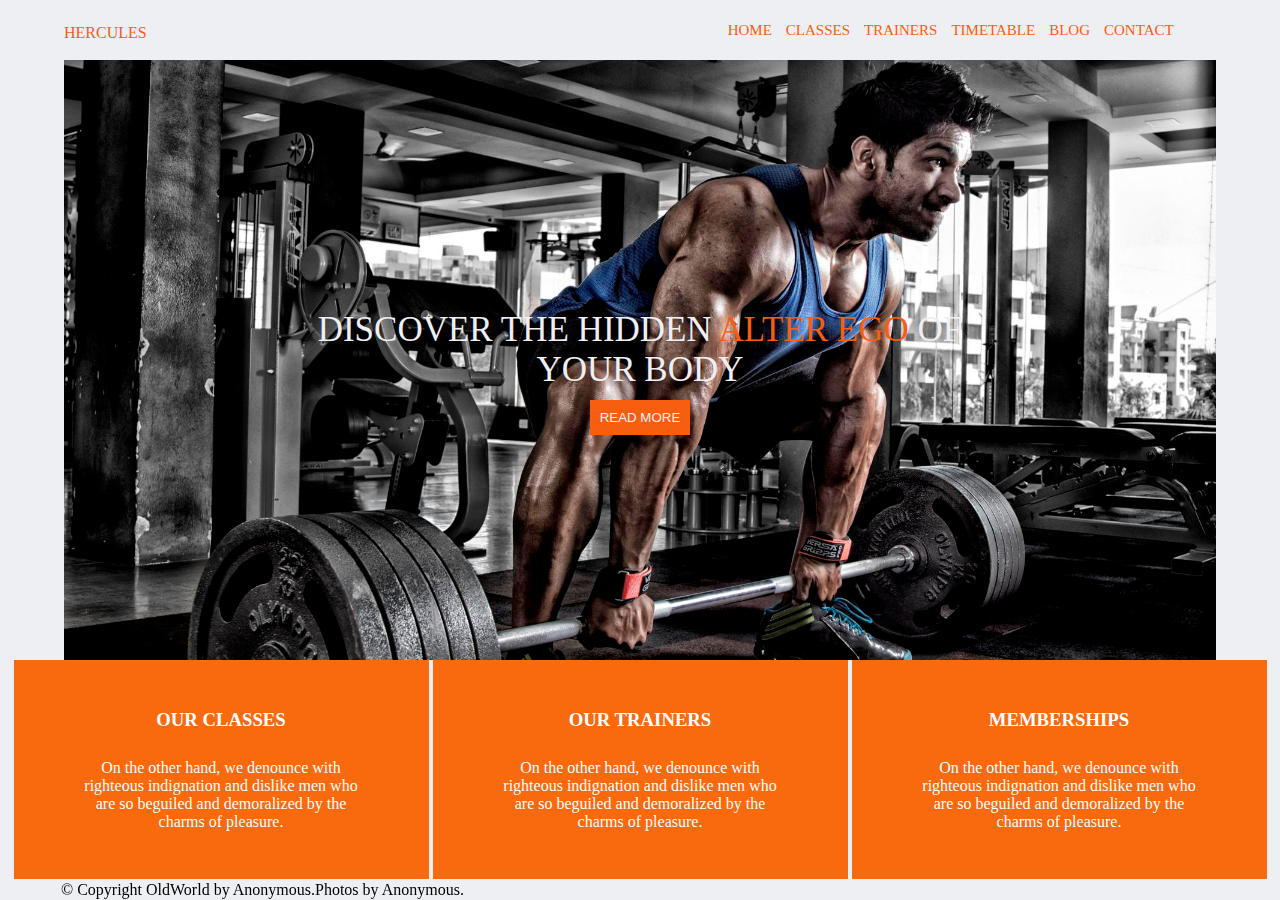
<file: CSS-Learning/Introduction-to-CSS-Lab/L2_01_Fitness-Site/Solution/index.html>
<!DOCTYPE html>
<html lang="en">
  <head>
    <meta charset="UTF-8" />
    <meta http-equiv="X-UA-Compatible" content="IE=edge" />
    <meta name="viewport" content="width=device-width, initial-scale=1.0" />
    <link rel="stylesheet" href="style.css" />
    <link
      rel="stylesheet"
      href="https://cdnjs.cloudflare.com/ajax/libs/font-awesome/6.4.2/css/all.min.css"
      integrity="sha512-z3gLpd7yknf1YoNbCzqRKc4qyor8gaKU1qmn+CShxbuBusANI9QpRohGBreCFkKxLhei6S9CQXFEbbKuqLg0DA=="
      crossorigin="anonymous"
      referrerpolicy="no-referrer"
    />
    <title>Fitness Site</title>
  </head>
  <body>
    <header>
      <section>
        <nav>
          <div class="nav-container">
            <p><i class="fas fa-dumbbell"></i> HERCULES</p>
            <div class="navigation">
              <ul>
                <li><a href="#">Home</a></li>
                <li><a href="#">Classes</a></li>
                <li><a href="#">Trainers</a></li>
                <li><a href="#">Timetable</a></li>
                <li><a href="#">Blog</a></li>
                <li><a href="#">Contact</a></li>
              </ul>
            </div>
          </div>
        </nav>
      </section>

      <section>
        <p>DISCOVER THE HIDDEN <span>ALTER EGO</span> OF YOUR BODY</p>
        <button>READ MORE</button>
      </section>
    </header>

    <main>
      <article>
        <h3>OUR CLASSES</h3>
        <p>
          On the other hand, we denounce with righteous indignation and dislike
          men who are so beguiled and demoralized by the charms of pleasure.
        </p>
      </article>
      <article>
        <h3>OUR TRAINERS</h3>
        <p>
          On the other hand, we denounce with righteous indignation and dislike
          men who are so beguiled and demoralized by the charms of pleasure.
        </p>
      </article>
      <article>
        <h3>MEMBERSHIPS</h3>
        <p>
          On the other hand, we denounce with righteous indignation and dislike
          men who are so beguiled and demoralized by the charms of pleasure.
        </p>
      </article>
    </main>

    <footer>
      &copy; Copyright OldWorld by Anonymous.Photos by Anonymous.
      <div class="footer">
        <a href="https://www.facebook.com/"
          ><i class="fa-brands fa-facebook-f"></i
        ></a>

        <i class="fa-brands fa-linkedin"></i>
        <i class="fa-brands fa-instagram"></i>
        <i class="fa-brands fa-github"></i>
        <i class="fa-brands fa-pinterest-p"></i>
      </div>
    </footer>
  </body>
</html>
</file>
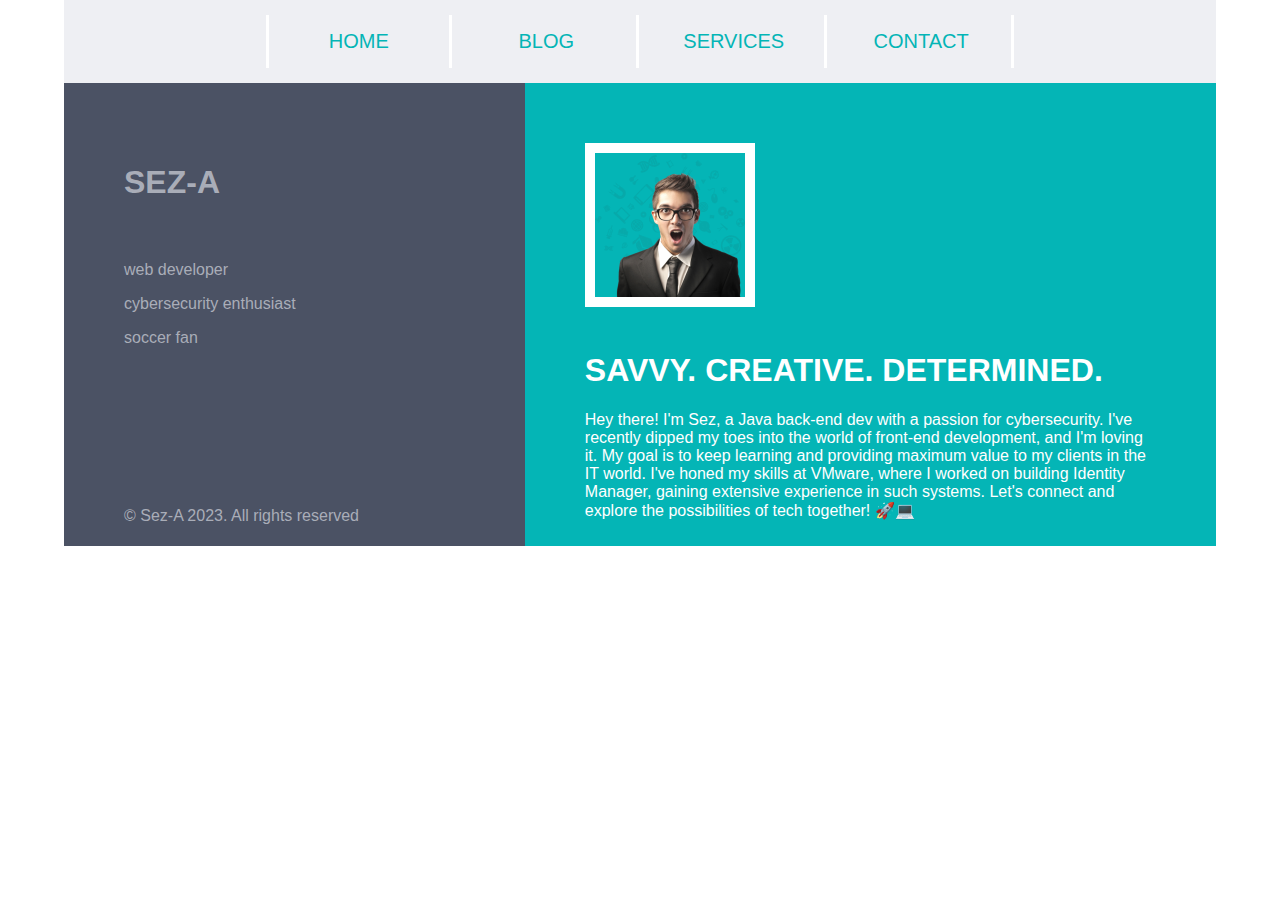
<file: CSS-Learning/Introduction-to-CSS-Lab/L2_02_Portfolio/Solution/index.html>
<!DOCTYPE html>
<html lang="en">
  <head>
    <meta charset="UTF-8" />
    <meta http-equiv="X-UA-Compatible" content="IE=edge" />
    <meta name="viewport" content="width=device-width, initial-scale=1.0" />
    <link rel="stylesheet" href="style.css" />
    <link
      rel="stylesheet"
      href="https://cdnjs.cloudflare.com/ajax/libs/font-awesome/6.4.2/css/all.min.css"
      integrity="sha512-z3gLpd7yknf1YoNbCzqRKc4qyor8gaKU1qmn+CShxbuBusANI9QpRohGBreCFkKxLhei6S9CQXFEbbKuqLg0DA=="
      crossorigin="anonymous"
      referrerpolicy="no-referrer"
    />
    <title>Portfolio</title>
  </head>
  <body>
    <header>
      <nav>
        <ul>
          <li>
            <i class="fas fa-home"></i>
            <a href=""> Home</a>
          </li>
          <li>
            <i class="fas fa-blog"></i>
            <a href="">Blog</a>
          </li>
          <li>
            <i class="fas fa-industry"></i>
            <a href="">Services</a>
          </li>
          <li>
            <i class="fas fa-envelope"></i>
            <a href=""> Contact</a>
          </li>
        </ul>
      </nav>
    </header>
    <main>
      <section>
        <article>
          <h1>SEZ-A</h1>

          <div class="skills">
            <p>web developer</p>
            <p>cybersecurity enthusiast</p>
            <p>soccer fan</p>
          </div>

          <div class="social-networks">
            <i class="fa-brands fa-linkedin"></i>
            <i class="fa-brands fa-instagram"></i>
            <i class="fa-brands fa-github"></i>
            <i class="fa-brands fa-pinterest-p"></i>
          </div>
        </article>

        <p>&copy; Sez-A 2023. All rights reserved</p>
      </section>

      <section>
        <article>
          <img
            src="../Requirements-and-Resources/Images/thinking-man.png"
            alt="picture"
          />
        </article>
        <article>
          <!-- <div class="about-me"> -->
          <h1>SAVVY. CREATIVE. DETERMINED.</h1>
          <p>
            Hey there! I'm Sez, a Java back-end dev with a passion for
            cybersecurity. I've recently dipped my toes into the world of
            front-end development, and I'm loving it. My goal is to keep
            learning and providing maximum value to my clients in the IT world.
            I've honed my skills at VMware, where I worked on building Identity
            Manager, gaining extensive experience in such systems. Let's connect
            and explore the possibilities of tech together! 🚀💻
          </p>
          <!-- </div> -->
        </article>
      </section>
    </main>
  </body>
</html>
</file>
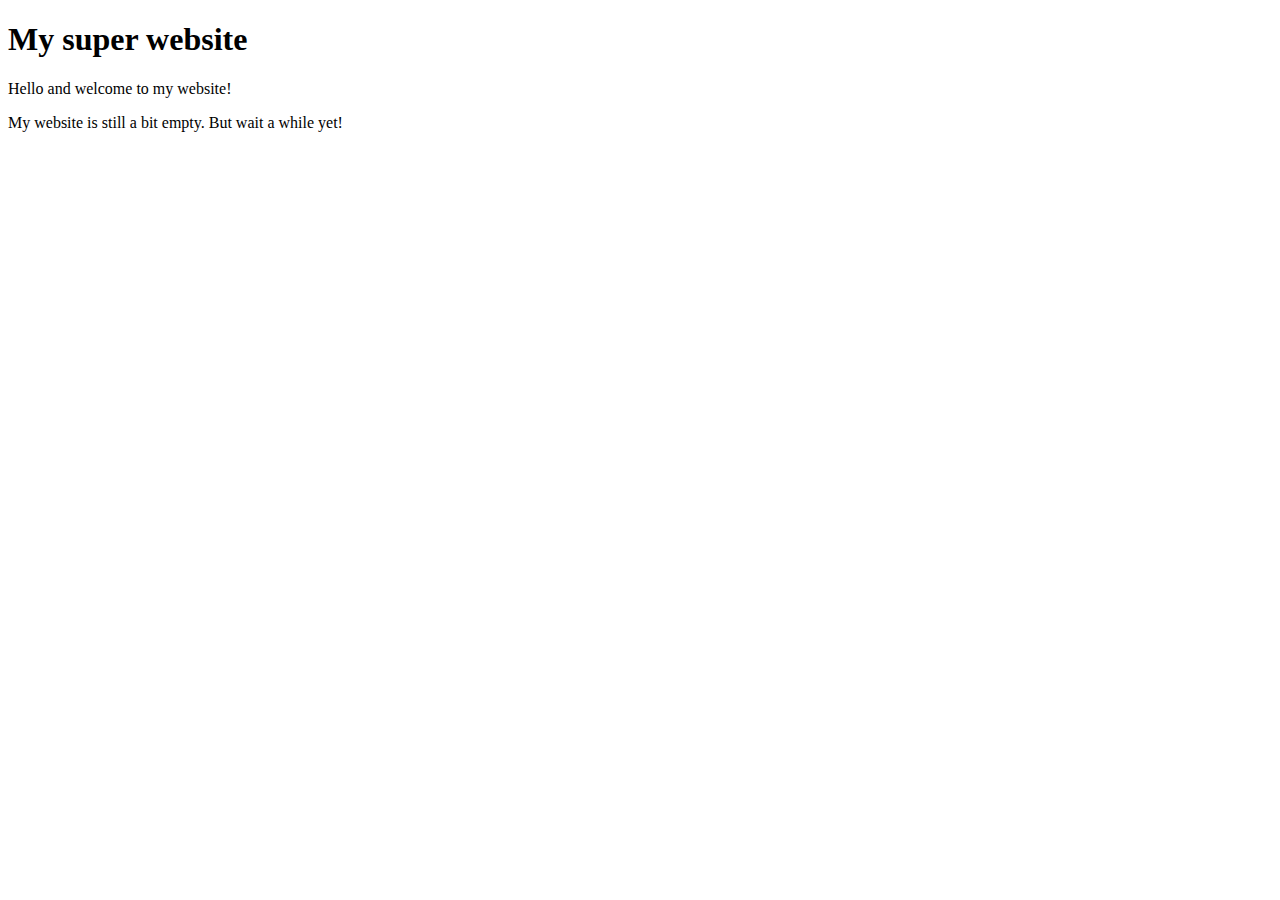
<file: HTML-Learning/Introduction-to-HTML-Exercise/L1_01_My-First-Page/Solution/index.html>
<!DOCTYPE html>
<html lang="en">
  <head>
    <meta charset="UTF-8" />
    <meta http-equiv="X-UA-Compatible" content="IE=edge" />
    <meta name="viewport" content="width=device-width, initial-scale=1.0" />
    <title>My First Page</title>
  </head>
  <body>
    <h1>My super website</h1>
    <p>Hello and welcome to my website!</p>
    <p>My website is still a bit empty. But wait a while yet!</p>
  </body>
</html>
</file>
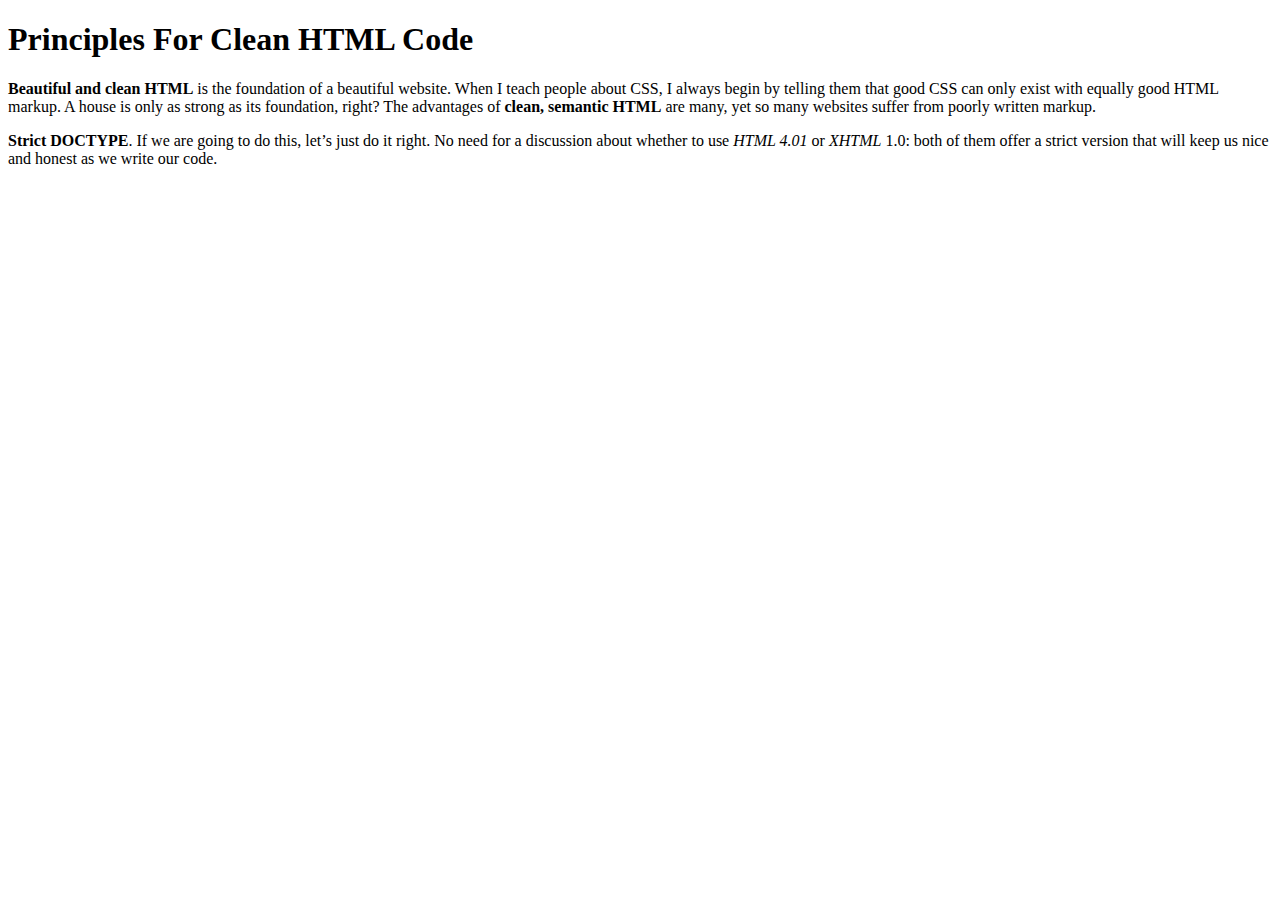
<file: HTML-Learning/Introduction-to-HTML-Exercise/L1_02_Paragraphs/Solution/index.html>
<!DOCTYPE html>
<html lang="en">
  <head>
    <meta charset="UTF-8" />
    <meta http-equiv="X-UA-Compatible" content="IE=edge" />
    <meta name="viewport" content="width=device-width, initial-scale=1.0" />
    <title>Paragraphs</title>
  </head>
  <body>
    <h1>Principles For Clean HTML Code</h1>
    <p>
      <strong>Beautiful and clean HTML</strong> is the foundation of a beautiful
      website. When I teach people about CSS, I always begin by telling them
      that good CSS can only exist with equally good HTML markup. A house is
      only as strong as its foundation, right? The advantages of
      <strong>clean, semantic HTML</strong> are many, yet so many websites
      suffer from poorly written markup.
    </p>
    <p>
      <strong>Strict DOCTYPE</strong>. If we are going to do this, let’s just do
      it right. No need for a discussion about whether to use
      <em>HTML 4.01</em> or <em>XHTML</em>
      1.0: both of them offer a strict version that will keep us nice and honest
      as we write our code.
    </p>
  </body>
</html>
</file>
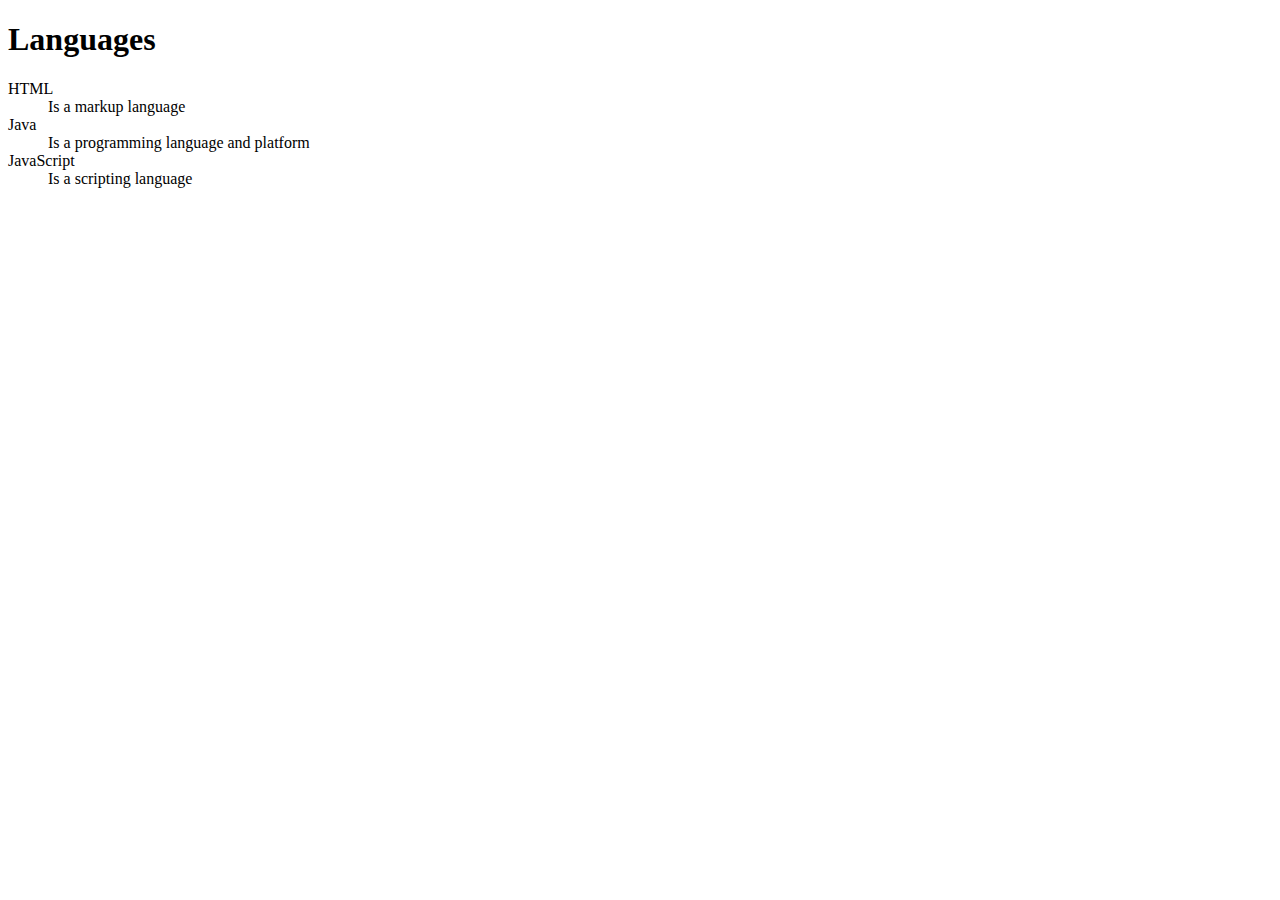
<file: HTML-Learning/Introduction-to-HTML-Exercise/L1_03_Description-List/Solution/index.html>
<!DOCTYPE html>
<html lang="en">
  <head>
    <meta charset="UTF-8" />
    <meta http-equiv="X-UA-Compatible" content="IE=edge" />
    <meta name="viewport" content="width=device-width, initial-scale=1.0" />
    <title>Description List</title>
  </head>
  <body>
    <h1>Languages</h1>
    <dl>
      <dt>HTML</dt>
      <dd>Is a markup language</dd>
      <dt>Java</dt>
      <dd>Is a programming language and platform</dd>
      <dt>JavaScript</dt>
      <dd>Is a scripting language</dd>
    </dl>
  </body>
</html>
</file>
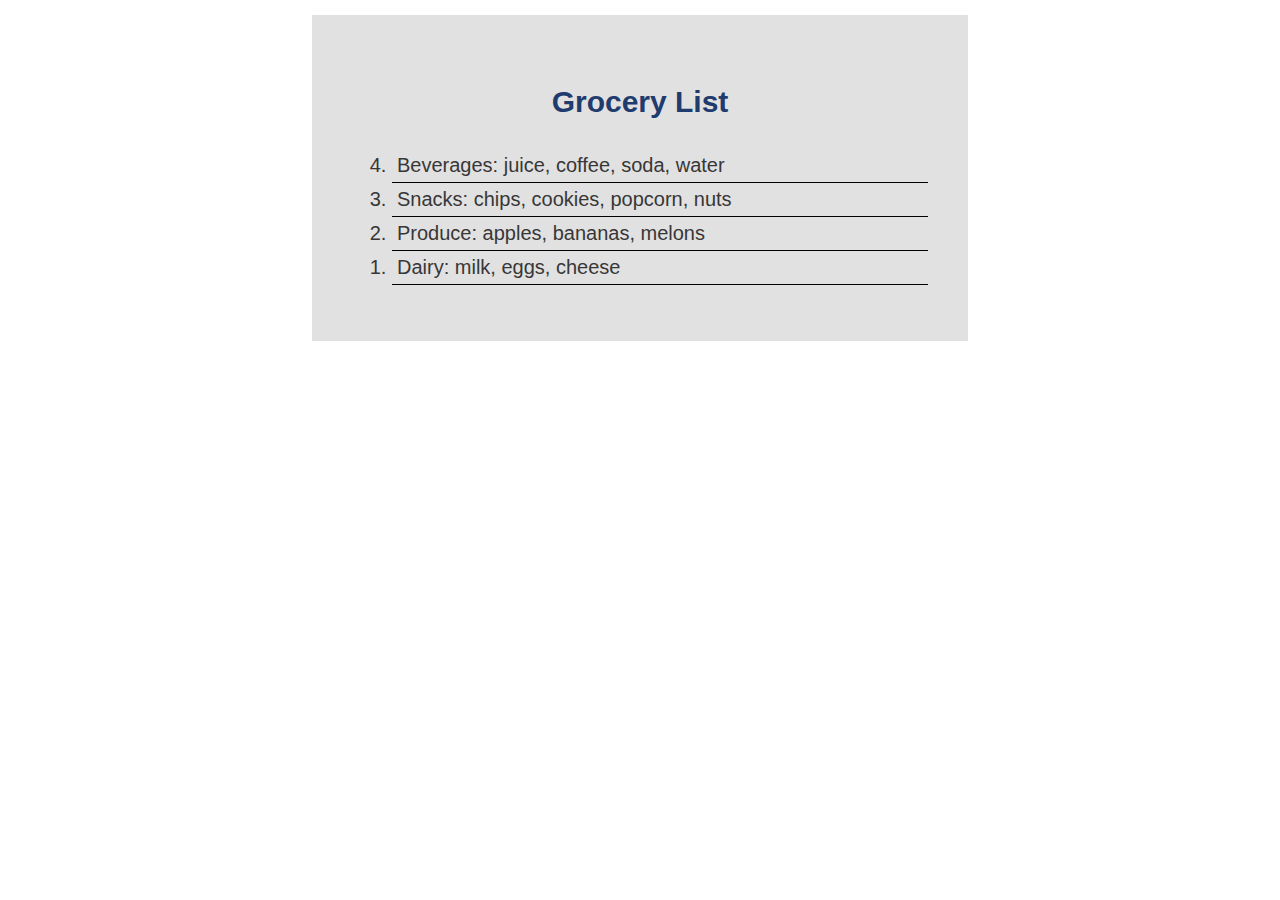
<file: HTML-Learning/Introduction-to-HTML-Exercise/L1_04_Reversed-List/Solution/index.html>
<!DOCTYPE html>
<html lang="en">
  <head>
    <meta charset="UTF-8" />
    <meta http-equiv="X-UA-Compatible" content="IE=edge" />
    <meta name="viewport" content="width=device-width, initial-scale=1.0" />
    <link rel="stylesheet" href="styles.css" />
    <title>Reversed List</title>
  </head>
  <body>
    <section>
      <article>
        <h3>Grocery List</h3>

        <ol reversed>
          <li>Beverages: juice, coffee, soda, water</li>
          <li>Snacks: chips, cookies, popcorn, nuts</li>
          <li>Produce: apples, bananas, melons</li>
          <li>Dairy: milk, eggs, cheese</li>
        </ol>
      </article>
    </section>
  </body>
</html>
</file>
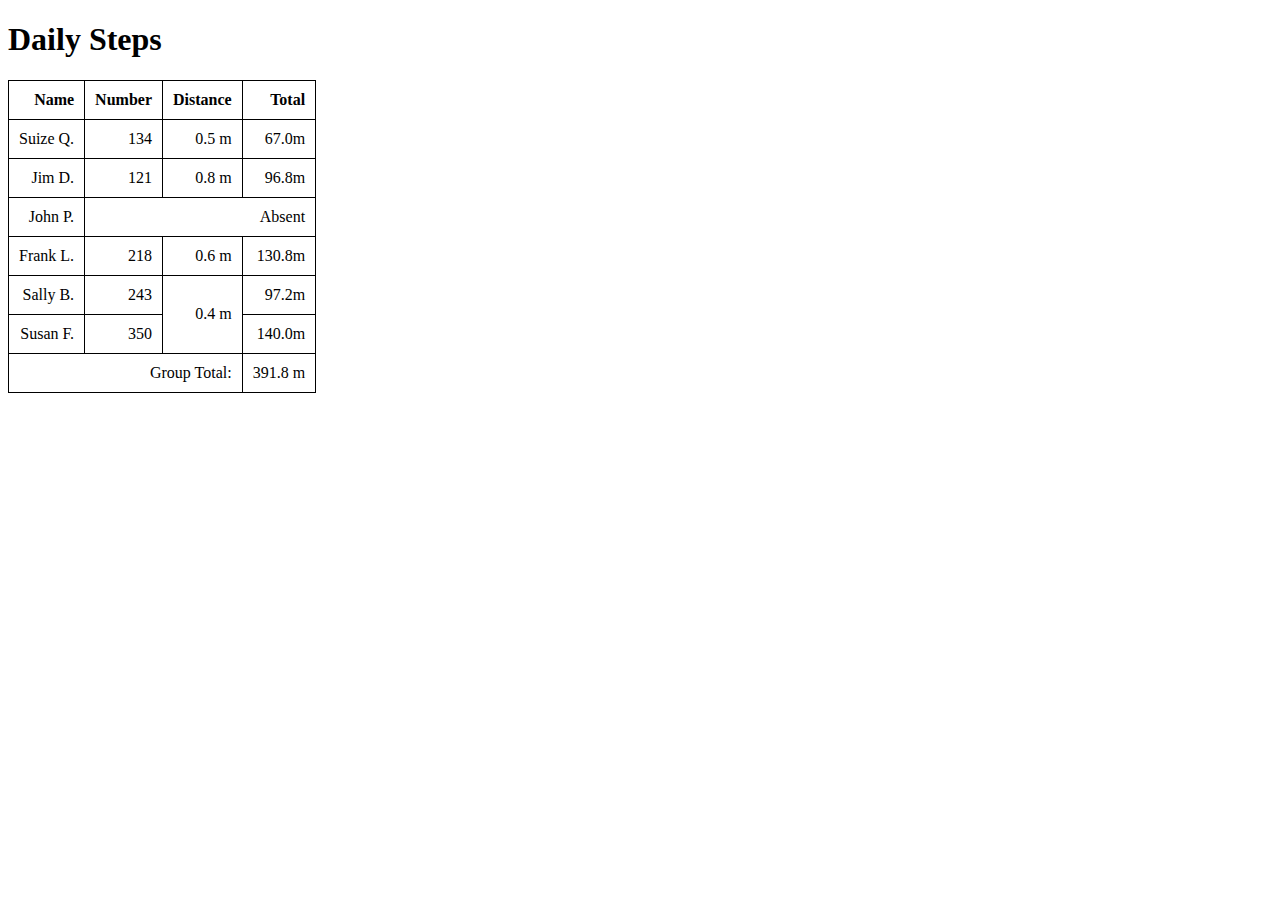
<file: HTML-Learning/Introduction-to-HTML-Exercise/L1_05_Table/Solution/index.html>
<!DOCTYPE html>
<html lang="en">
  <head>
    <meta charset="UTF-8" />
    <meta http-equiv="X-UA-Compatible" content="IE=edge" />
    <meta name="viewport" content="width=device-width, initial-scale=1.0" />
    <link rel="stylesheet" href="styles.css" />
    <title>Table</title>
  </head>
  <body>
    <h1>Daily Steps</h1>
    <table>
      <thead>
        <tr>
          <th>Name</th>
          <th>Number</th>
          <th>Distance</th>
          <th>Total</th>
        </tr>
      </thead>
      <tbody>
        <tr>
          <td>Suize Q.</td>
          <td>134</td>
          <td>0.5 m</td>
          <td>67.0m</td>
        </tr>
        <tr>
          <td>Jim D.</td>
          <td>121</td>
          <td>0.8 m</td>
          <td>96.8m</td>
        </tr>
        <tr>
          <td>John P.</td>
          <td colspan="3">Absent</td>
        </tr>
        <tr>
          <td>Frank L.</td>
          <td>218</td>
          <td>0.6 m</td>
          <td>130.8m</td>
        </tr>
        <tr>
          <td>Sally B.</td>
          <td>243</td>
          <td rowspan="2">0.4 m</td>
          <td>97.2m</td>
        </tr>
        <tr>
          <td>Susan F.</td>
          <td>350</td>
          <td>140.0m</td>
        </tr>
      </tbody>
      <tfoot>
        <tr>
          <td colspan="3">Group Total:</td>
          <td>391.8 m</td>
        </tr>
      </tfoot>
    </table>
  </body>
</html>
</file>
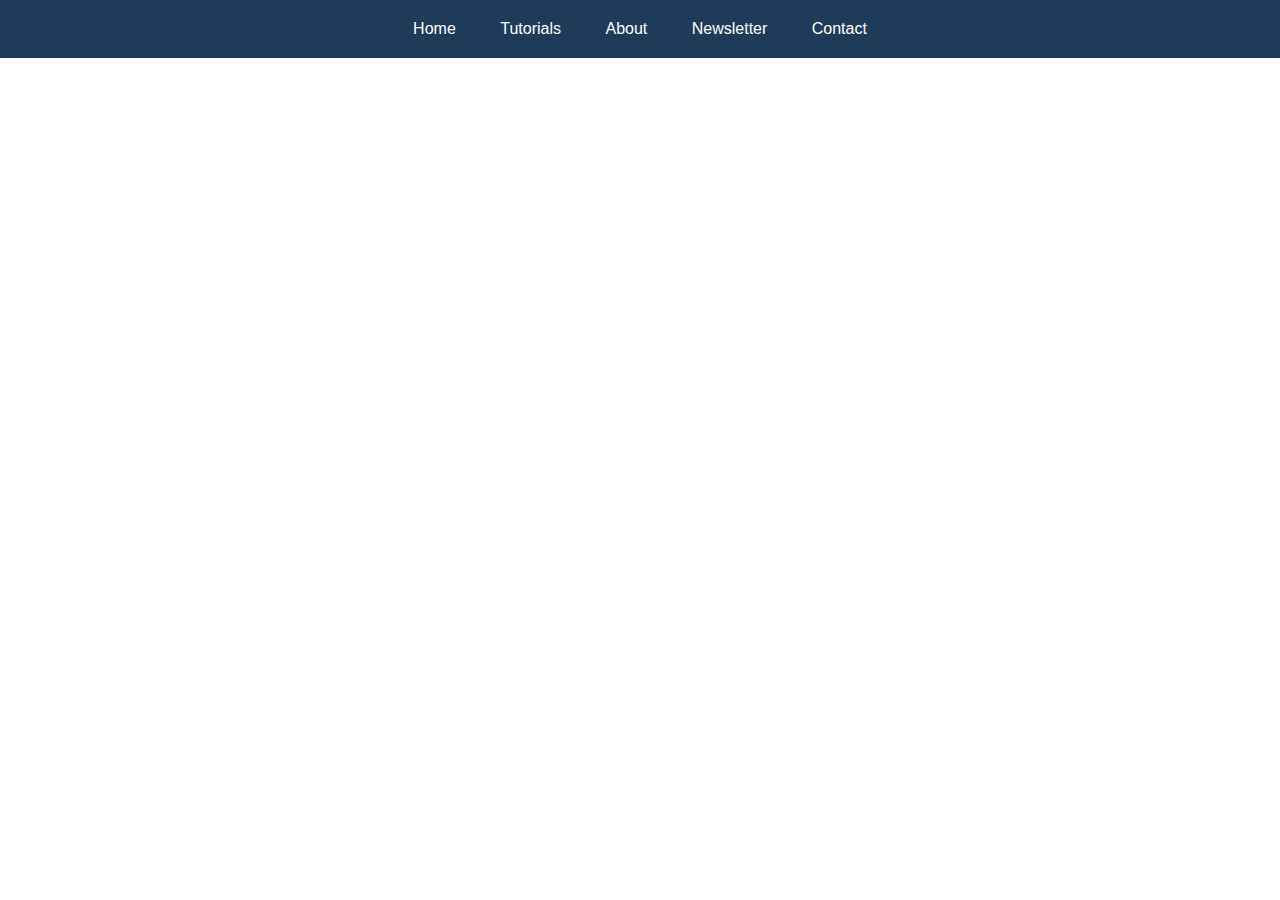
<file: HTML-Learning/Introduction-to-HTML-Lab/L1_01_Navigation-Bar/Solution/index.html>
<!DOCTYPE html>
<html lang="en">
<head>
    <meta charset="UTF-8">
    <meta http-equiv="X-UA-Compatible" content="IE=edge">
    <meta name="viewport" content="width=device-width, initial-scale=1.0">
    <link rel="stylesheet" href="index.css">
    <title>Navigation Bar</title>
</head>
<body>
    <nav>
        <ul>
            <li>Home</li>
            <li>Tutorials</li>
            <li>About</li>
            <li>Newsletter</li>
            <li>Contact</li>
        </ul>
    </nav>
</body>
</html>
</file>
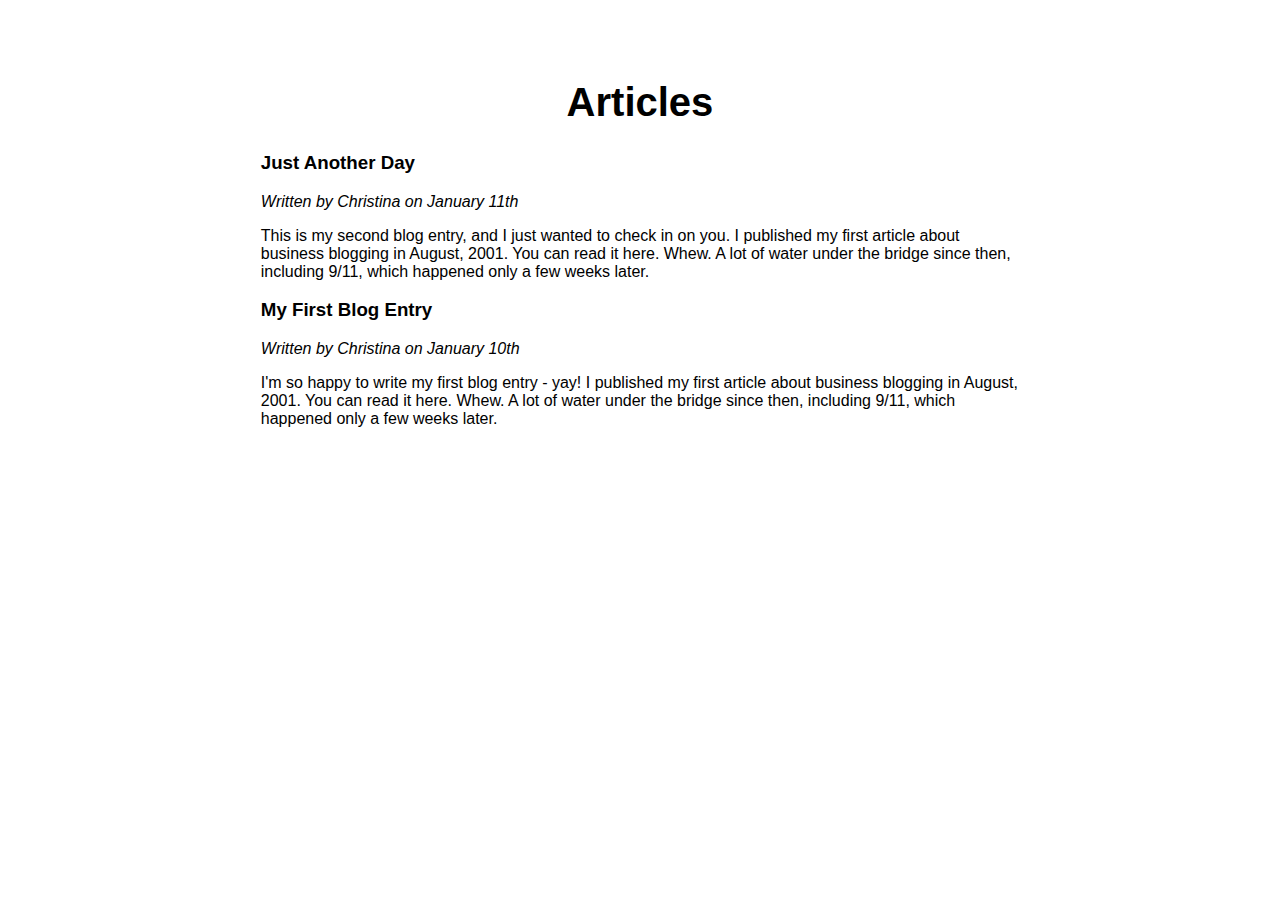
<file: HTML-Learning/Introduction-to-HTML-Lab/L1_02_Page-Content/Solution/index.html>
<!DOCTYPE html>
<html lang="en">
  <head>
    <meta charset="UTF-8" />
    <meta http-equiv="X-UA-Compatible" content="IE=edge" />
    <meta name="viewport" content="width=device-width, initial-scale=1.0" />
    <link rel="stylesheet" href="index.css" />
    <title>Page Content</title>
  </head>
  <body>
    <section>
      <h1>Articles</h1>
      <article>
        <header>
          <h3>Just Another Day</h3>
          <em>Written by Christina on January 11th</em>
        </header>
        <p>
          This is my second blog entry, and I just wanted to check in on you. I
          published my first article about business blogging in August, 2001.
          You can read it here. Whew. A lot of water under the bridge since
          then, including 9/11, which happened only a few weeks later.
        </p>
      </article>

      <article>
        <header>
          <h3>My First Blog Entry</h3>
          <em>Written by Christina on January 10th</em>
        </header>
        <p>
          I'm so happy to write my first blog entry - yay! I published my first
          article about business blogging in August, 2001. You can read it here.
          Whew. A lot of water under the bridge since then, including 9/11,
          which happened only a few weeks later.
        </p>
      </article>
    </section>
  </body>
</html>
</file>
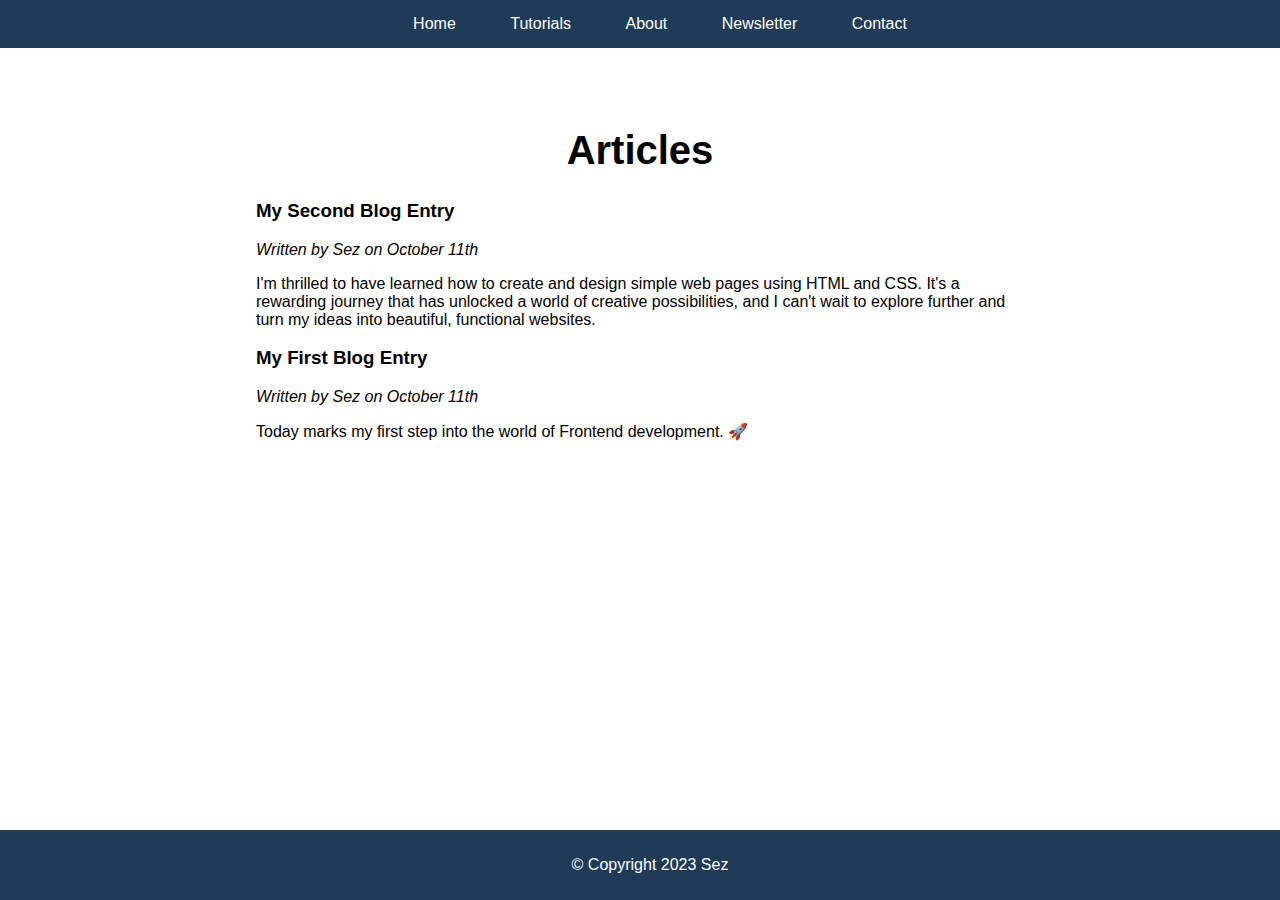
<file: HTML-Learning/Introduction-to-HTML-Lab/L1_03_Simple-Website/Solution/index.html>
<!DOCTYPE html>
<html lang="en">
  <head>
    <meta charset="UTF-8" />
    <meta http-equiv="X-UA-Compatible" content="IE=edge" />
    <meta name="viewport" content="width=device-width, initial-scale=1.0" />
    <link rel="stylesheet" href="styles.css" />
    <title>Simple Website</title>
  </head>
  <body>
    <nav>
      <ul>
        <li><a href="#">Home</a></li>
        <li><a href="#">Tutorials</a></li>
        <li><a href="#">About</a></li>
        <li><a href="#">Newsletter</a></li>
        <li><a href="#">Contact</a></li>
      </ul>
    </nav>

    <section>
      <h1>Articles</h1>
      <article>
        <header>
          <h3>My Second Blog Entry</h3>
          <em>Written by Sez on October 11th</em>
        </header>
        <p>
          I'm thrilled to have learned how to create and design simple web pages
          using HTML and CSS. It's a rewarding journey that has unlocked a world
          of creative possibilities, and I can't wait to explore further and
          turn my ideas into beautiful, functional websites.
        </p>
      </article>

      <article>
        <header>
          <h3>My First Blog Entry</h3>
          <em>Written by Sez on October 11th</em>
        </header>
        <p>
          Today marks my first step into the world of Frontend development. 🚀
        </p>
      </article>
    </section>

    <footer><p>&copy; Copyright 2023 Sez</p></footer>
  </body>
</html>
</file>
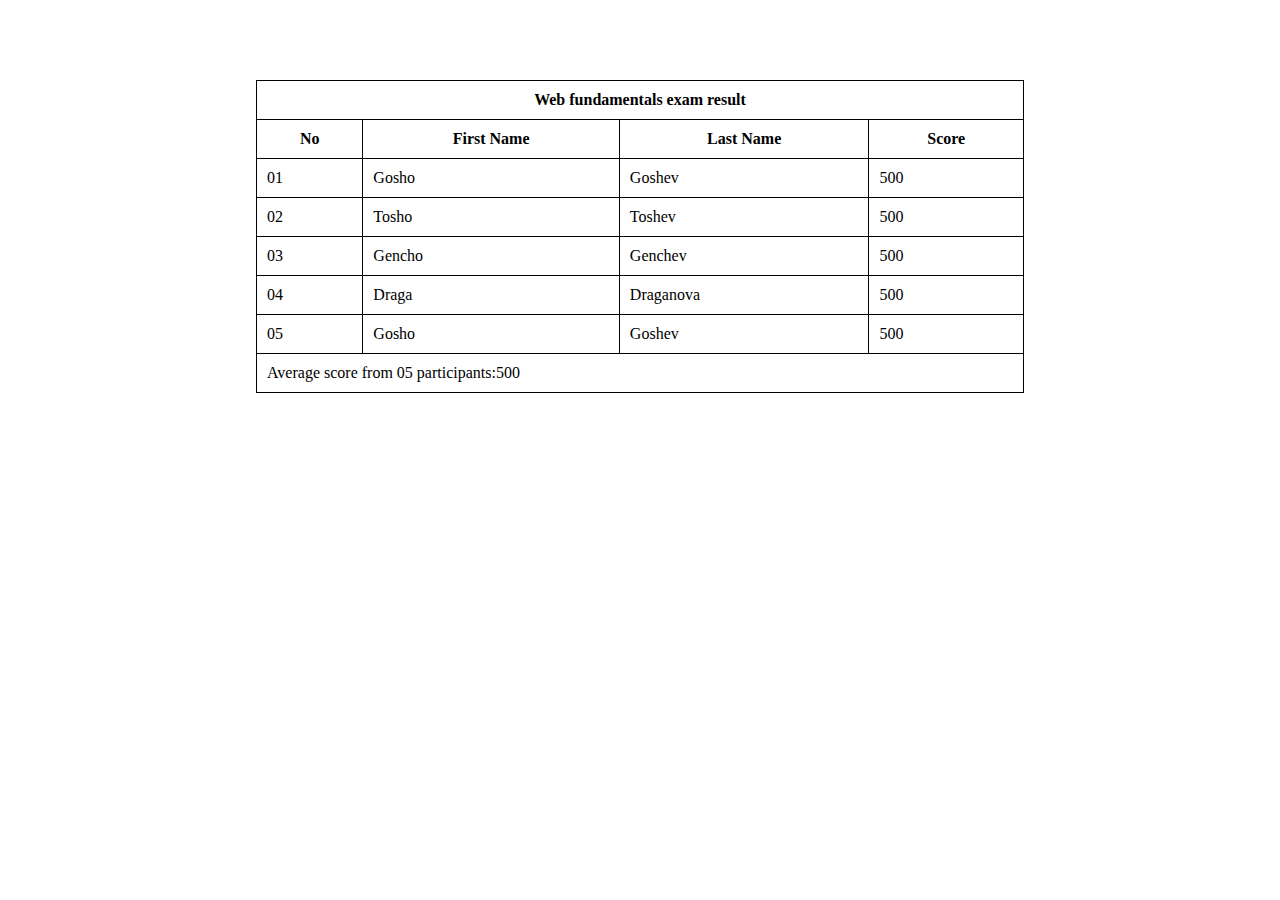
<file: HTML-Learning/Introduction-to-HTML-Lab/L1_04_Exam Results/Solution/index.html>
<!DOCTYPE html>
<html lang="en">
  <head>
    <meta charset="UTF-8" />
    <meta http-equiv="X-UA-Compatible" content="IE=edge" />
    <meta name="viewport" content="width=device-width, initial-scale=1.0" />
    <link rel="stylesheet" href="styles.css" />
    <title>Exam Results</title>
  </head>
  <body>
    <table>
      <thead>
        <tr>
          <th colspan="4">Web fundamentals exam result</th>
        </tr>
        <tr>
          <th>No</th>
          <th>First Name</th>
          <th>Last Name</th>
          <th>Score</th>
        </tr>
      </thead>
      <tbody>
        <tr>
          <td>01</td>
          <td>Gosho</td>
          <td>Goshev</td>
          <td>500</td>
        </tr>
        <tr>
          <td>02</td>
          <td>Tosho</td>
          <td>Toshev</td>
          <td>500</td>
        </tr>
        <tr>
          <td>03</td>
          <td>Gencho</td>
          <td>Genchev</td>
          <td>500</td>
        </tr>
        <tr>
          <td>04</td>
          <td>Draga</td>
          <td>Draganova</td>
          <td>500</td>
        </tr>
        <tr>
          <td>05</td>
          <td>Gosho</td>
          <td>Goshev</td>
          <td>500</td>
        </tr>
      </tbody>
      <tfoot>
        <tr>
          <td colspan="4">Average score from 05 participants:500</td>
        </tr>
      </tfoot>
    </table>
  </body>
</html>
</file>
<file: CSS-Learning/Introduction-to-CSS-Lab/L2_01_Fitness-Site/Solution/style.css>
body {
    margin: 0;
    padding: 0;
    background-color: #EEEFF3;
}

header>section {
    width: 90%;
    margin: 0px auto;
}

.nav-container {
    display: flex;
    align-items: center; /* Align items vertically in the center */
}

.navigation {
    margin-left: 50%;
}

.nav-container i {
    font-size: 25px;
}

nav ul {
    margin: 0;
    padding: 0;
    text-align: right;
}

nav ul li {
    display: inline-block;
}

nav ul li a {
    text-decoration: none;
    padding: 5px;
    text-transform: uppercase;
    font-size: 15px;
    color: #F85E10;
} 

nav p {
    color: #F85E10;
}

header section:nth-child(2) {
    background: url("../Requirements-and-Resources/Images/picture.jpg");
    background-size: cover;
    height: 350px;
    text-align: center;
    padding-top: 250px;
}

header section:nth-child(2) p {
    color: #EEEFF3;
    font-size: 35px;
    width: 63%;
    margin: 0 auto;
}

header section:nth-child(2) p span {
    color: #F85E10;
}

header section:nth-child(2) button {
    background-color: #F85E10;
    color: #EEEFF3;
    padding: 10px;
    margin: 10px;
    border: none;
}

header section:nth-child(2) button:hover {
    background-color: #EEEFF3;
    color: #F85E10;
    border: none;
}

main {
    color: #EEEFF3;
    text-align: center;
}

main article {
    width: 295px;   
    display: inline-block;
    padding: 30px 60px;
    background: #f9690e;
    color: white;
  } 

main p {
    padding: 10px;
    margin: 8px auto;
    text-align: center;
}

footer {
  margin-left: 61px;
  position: fixed;
  bottom: 0;
}

.footer {
    display: inline;
    margin-left: 680px;
    letter-spacing: 10px;
    font-size: 20px;
}
</file>
<file: CSS-Learning/Introduction-to-CSS-Lab/L2_02_Portfolio/Solution/style.css>
body {
    font-family: 'Helvetica', sans-serif;
    width: 90%;
    margin: 0 auto;
    padding: 0;
}

nav {
    background-color: #EEEFF3;
}

nav ul {
    text-align: center;
    margin: 0;
    padding: 0;
}

nav ul li {
    display: inline-block;
    padding: 15px 0;
    margin: 15px 0;
    width: 180px;
    border-right: 3px solid white;
}

nav ul li:first-child {
    border-left: 3px solid white;
}

nav ul li a {
    display: block;
    text-decoration: none;
    color: #04B5B6;
    font-size: 20px;
    text-transform: uppercase;
}

nav ul li i {
    color: #04B5B6;
    font-size: 25px;
    padding-bottom: 20px;
}

main {
    display: flex; /* Use flexbox to align the sections */
}

main > section {
    width: 40%;
    padding: 60px;
    display: inline-block;
    background-color: #4B5264;
    color: #A9ADB8;
    padding-bottom: 5px;
    box-sizing: border-box;
}

.skills {
    margin-top: 60px;
}

.social-networks {
    font-size: 20px;
    letter-spacing: 15px;
    margin-top: 60px;
}

main > section > p {
    padding-top: 100px;
}

main section:nth-child(2) {
    width: 60%;
    color: white;
    background-color: #04B5B6;;
    vertical-align: top;
}

img {
    width: 150px;
    display: inline-block;
    border: 10px solid white;
    margin-bottom: 20px;
}
</file>
<file: HTML-Learning/Introduction-to-HTML-Exercise/L1_04_Reversed-List/Solution/styles.css>
body {
    margin: 0;
    padding: 0;
    font-family: 'Helvetica', sans-serif;
}

section {
   width: 45%;
   margin: 15px auto;
   background-color: #E2E1E1;
   padding: 40px;
}

section h3 { 
    text-align: center;
    font-size: 30px;
    color: #203C6E;
}

section ol li {
    font-size: 20px;
    border-bottom:1px solid black;
    padding: 5px;
    color: #373737;
}
</file>
<file: HTML-Learning/Introduction-to-HTML-Exercise/L1_05_Table/Solution/styles.css>
table, td, tr, th {
    border: 1px solid #000000;
    border-collapse: collapse; 
}

td, th {
    padding: 10px;
    text-align: right;
}
</file>
<file: HTML-Learning/Introduction-to-HTML-Lab/L1_01_Navigation-Bar/Solution/index.css>
body {
    font-family: "Helvetica", sans-serif;
    margin: 0;
}

nav {
    background-color: #203B57;
}

nav ul {
    text-align: center;
    margin: 0;
    padding: 10px;
}

nav ul li {
    display: inline-block;
    color: white;
    padding: 10px 20px;
}
</file>
<file: HTML-Learning/Introduction-to-HTML-Lab/L1_02_Page-Content/Solution/index.css>
body {
    font-family: 'Helvetica', sans-serif;
}

section {
    width: 60%;
    margin: 80px auto;
}

section h1 {
    text-align: center;
    font-size: 40px;
}
</file>
<file: HTML-Learning/Introduction-to-HTML-Lab/L1_03_Simple-Website/Solution/styles.css>
body {
    font-family: 'Helvetica', sans-serif;
    margin: 0;
    padding: 0; 
}

nav {
    background-color: #203B57;
}

nav ul {
    margin: 0;
    text-align: center;
}

nav ul li {
    display: inline-block;
    padding: 15px;
}

nav ul li a {
    color: white;
    text-decoration: none;
    padding: 10px;
}

section {
    width: 60%;
    margin: 80px auto;
}

section h1 {
    text-align: center;
    font-size: 40px;
}

footer {
    background-color: #203B57;
    text-align: center;
    padding: 10px;
    color: white;
    width: 100%;
    position: fixed;
    bottom: 0;
}
</file>
<file: HTML-Learning/Introduction-to-HTML-Lab/L1_04_Exam Results/Solution/styles.css>
body {
    margin: 0;
}

table {
    width: 60%;
    margin: 80px auto;
}

table, td, tr, th {
    border: 1px solid #000000;
    border-collapse: collapse; 
}

td, th {
    padding: 10px;
}
</file>
